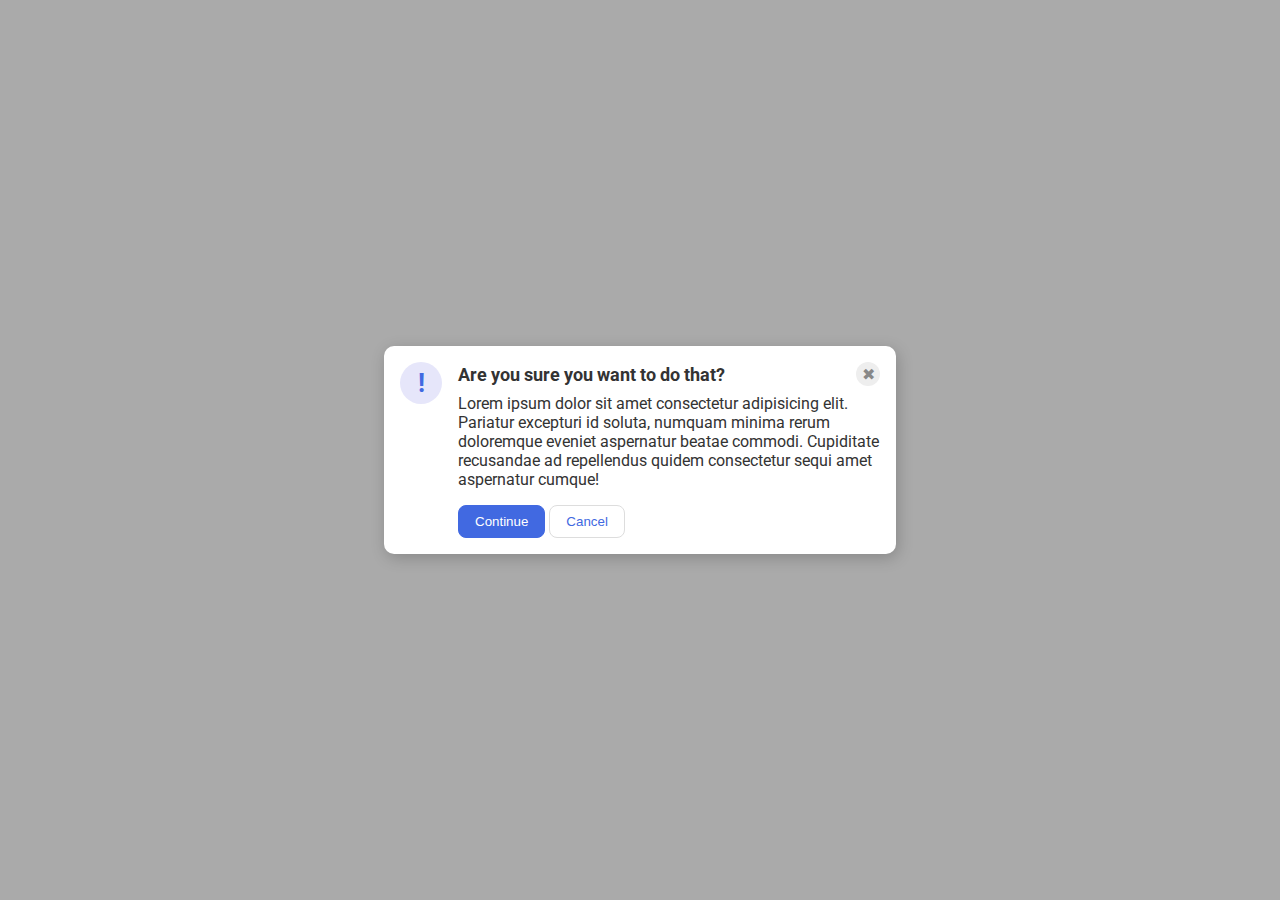
<file: flex/05-flex-modal/index.html>
<!DOCTYPE html>
<html lang="en">
  <head>
    <meta charset="UTF-8">
    <meta http-equiv="X-UA-Compatible" content="IE=edge">
    <meta name="viewport" content="width=device-width, initial-scale=1.0">
    <link rel="stylesheet" href="style.css">
    <title>Modal</title>
  </head>
  <body>
    <div class="modal">
        <div class="icon">!</div>
      <div class="container">
        <div class="header">Are you sure you want to do that?
        <div class="close-button">✖</div>
      </div>
        
        <div class="text">Lorem ipsum dolor sit amet consectetur adipisicing elit. Pariatur excepturi id soluta, numquam minima rerum doloremque eveniet aspernatur beatae commodi. Cupiditate recusandae ad repellendus quidem consectetur sequi amet aspernatur cumque!</div>
        <button class="continue">Continue</button>
        <button class="cancel">Cancel</button>
      </div>
    </div>
  </body>
</html>
</file>
<file: flex/05-flex-modal/style.css>
@import url('https://fonts.googleapis.com/css2?family=Roboto:wght@400;700&display=swap');

html, body {
  height: 100%;
}

body {
  font-family: Roboto, sans-serif;
  margin: 0;
  background: #aaa;
  color: #333;
  /* I'll give you this one for free lol */
  display: flex;
  align-items: center;
  justify-content: center;
}

.modal {
  background: white;
  width: 480px;
  border-radius: 10px;
  box-shadow: 2px 4px 16px rgba(0,0,0,.2);
}

.icon {
  color: royalblue;
  font-size: 26px;
  font-weight: 700;
  background: lavender;
  width: 42px;
  height: 42px;
  border-radius: 50%;
  display: flex;
  align-items: center;
  justify-content: center;
}

.close-button {
  background: #eee;
  border-radius: 50%;
  color: #888;
  font-weight: 400;
  font-size: 16px;
  height: 24px;
  width: 24px;
  display: flex;
  align-items: center;
  justify-content: center;
}

button {
  padding: 8px 16px;
  border-radius: 8px;
}

button.continue {
  background: royalblue;
  border: 1px solid royalblue;
  color: white;
}

button.cancel {
  background: white;
  border: 1px solid #ddd;
  color: royalblue;
}

/* Solution */

.modal {
  display: flex;
  gap: 16px;
  padding: 16px;
}

.icon {
  flex-shrink: 0;
}

.header {
  display: flex;
  align-items: center;
  justify-content: space-between;
  font-size: 18px;
  font-weight: 700;
  margin-bottom: 8px;
}

.text {
  margin-bottom: 16px;
}
</file>
